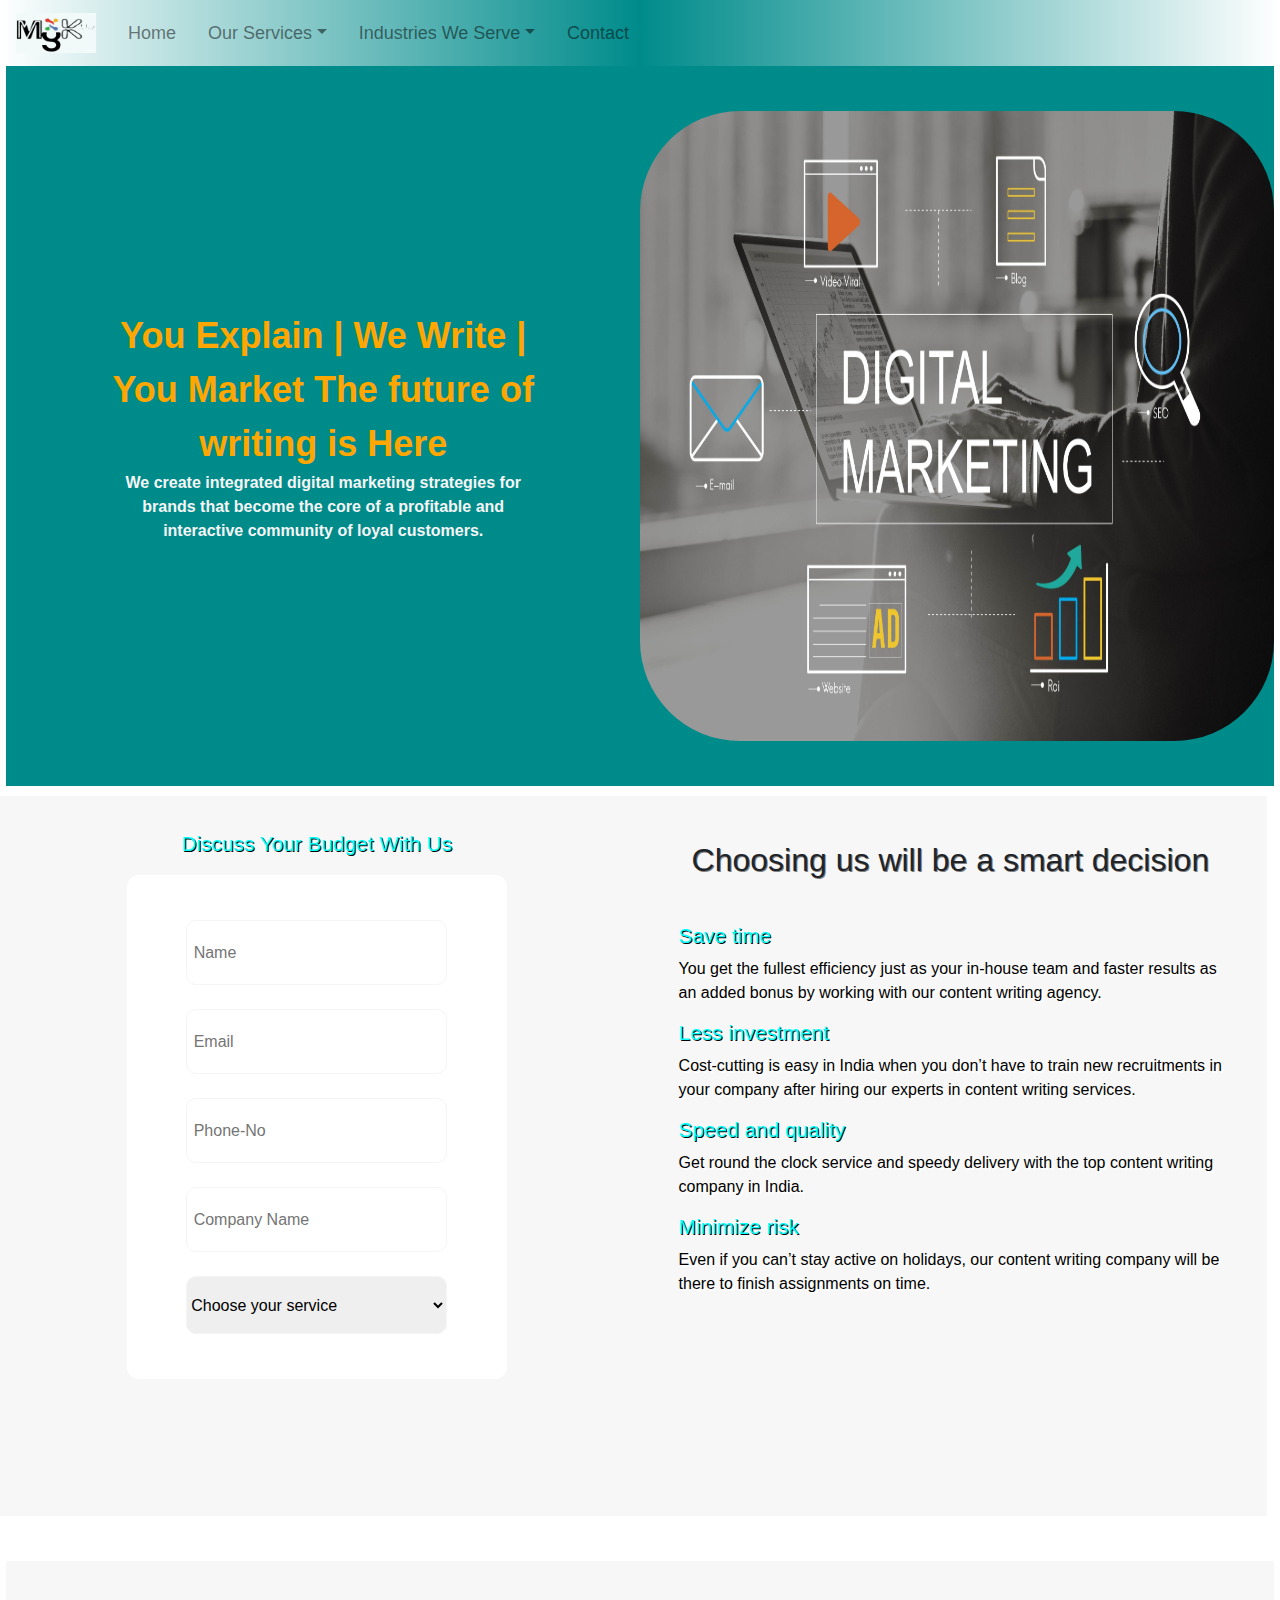
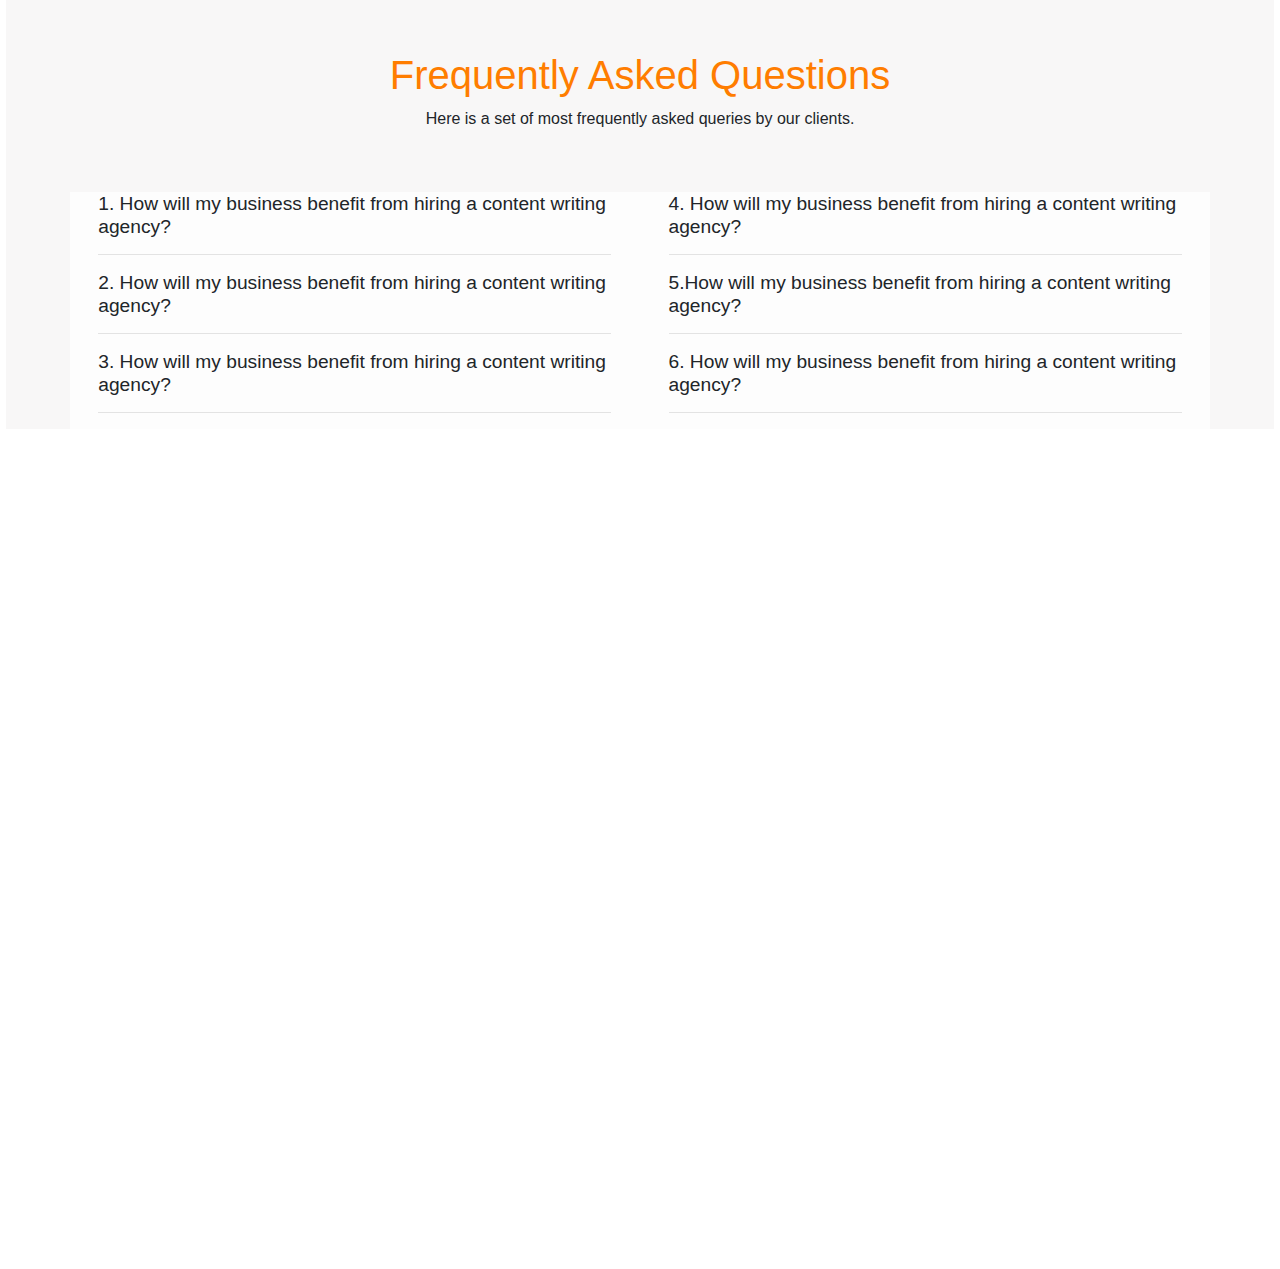
<file: index.html>
<!DOCTYPE html>
<html lang="en">
<head>
    <meta charset="UTF-8">
    <meta name="viewport" content="width=device-width, initial-scale=1.0 , shrink-to-fit=no">
    <link rel="stylesheet" href="https://maxcdn.bootstrapcdn.com/bootstrap/4.0.0/css/bootstrap.min.css" integrity="sha384-Gn5384xqQ1aoWXA+058RXPxPg6fy4IWvTNh0E263XmFcJlSAwiGgFAW/dAiS6JXm" crossorigin="anonymous">
    <link href="/your-path-to-fontawesome/css/all.css" > 
     <link rel="stylesheet" href="style.css">
    <title>My Knot Services</title>
</head>
<body>
    <!-- navbar start -->
    
    <nav class="navbar navbar-expand-md navbar-light  ">
        <a class="navbar-brand" href="index.html"><img src="/images/myknotLogo2.png" width="80px" height="40px"/></a>
        <button class="navbar-toggler" data-toggle="collapse" data-target="#collapse_target">
            <span class="navbar-toggler-icon"></span>
        </button>
        
        <div class="collapse navbar-collapse" id="collapse_target"> 
            <ul class="navbar-nav">
                <li class="nav-item px-md-2">
                    <a class="nav-link" href="#">Home</a>
                </li>
                <li class="nav-item px-md-2 dropdown">
                    <a class="nav-link dropdown-toggle" data-toggle="dropdown" data-target="#dropdown_target" href="#">Our Services</a>
                    <div class="dropdown-menu" aria-labelledby="dropdown_target">
                        <a class="dropdown-item">SEO</a>
                        <a class="dropdown-item">Digital Marketing</a>
                       
                    </div>
                </li>
                <li class="nav-item px-md-2 dropdown">
                    <a class="nav-link dropdown-toggle" data-toggle="dropdown" data-target="#dropdown_target2" href="#">Industries We Serve</a>
                    <div class="dropdown-menu" aria-labelledby="dropdown_target2">
                        <a class="dropdown-item">Education</a>
                        <a class="dropdown-item">Healthcare</a>
                        <a class="dropdown-item">Technology</a>
                        <a class="dropdown-item">Travel</a>
                    </div>
                </li>
                <li class="nav-item px-md-2">
                    <a class="nav-link" href="#">Contact</a>
                </li>
                
            </ul>
        </div>
    </nav>
   
    <!-- navbar end -->
    <!-- introduction start -->
    <div id="introduction">
        <div id="intro__title">
            <p><span class="highlight"> You Explain | We Write | You Market
                The future of writing is Here

                </span>
                <br>
                We create integrated digital marketing strategies for brands that become the core of a profitable and interactive community of loyal customers.

            </p>
        </div>
        <div id="intro__image">
            <img src="/images/digital maketing logo.jpg" alt="digital marketing logo"/>
        </div>

    </div>

<!-- introduction end -->


<!-- form part start-->
<div id="form__section">
    <div id="form__fill">
        <p class="form__right__heading">Discuss Your Budget With Us</p>
        <form>
            <input type="text" placeholder=" Name"><br>
            <input type="email" placeholder=" Email"><br>
            <input type="tel" placeholder=" Phone-No"><br>
            <input type="text" placeholder=" Company Name"><br>
            <select>
                <option name="SEO" value="SEO" disabled selected>Choose your service</option>
                <option name="SEO" value="SEO">&nbsp;SEO</option>
                <option name="Digital Marketing" value="Digital Marketing">Digital Marketing</option>
                </select>
        </form>
    </div>
    
    <div id="form__right"> 
        
        <h1>Choosing us will be a smart decision</h1>
        
        <h2 class="form__right__heading"><i class="fas fa-bullseye"></i>Save time</h2>
        <p  class="form__right__content">You get the fullest efficiency just as your in-house team and faster results as an added bonus by working with our content writing agency.</p>
        
        <h2  class="form__right__heading"><i class="fas fa-bullseye"></i>Less investment</h2>
        <p class="form__right__content">Cost-cutting is easy in India when you don’t have to train new recruitments in your company after hiring our experts in content writing services.</p>
        
        <h2  class="form__right__heading">  <i class="fas fa-bullseye"></i>Speed and quality</h2>
        <p class="form__right__content">Get round the clock service and speedy delivery with the top content writing company in India.</p>
        
        <h2  class="form__right__heading"><i class="fas fa-bullseye"></i>Minimize risk</h2>
        <p class="form__right__content">Even if you can’t stay active on holidays, our content writing company will be there to finish assignments on time.</p>
        
    </div>

</div>


<!-- form part end -->

<!-- FAQ start -->
<div id="faq">
    <div id="faq__heading">
        <h1>Frequently Asked Questions</h1>
        <p>Here is a set of most frequently asked queries by our clients.</p>
    </div>
    <div id="faq__content">
        <div id="faq__content__col1">
            <div class="faq__content__items" >
                <h4><a onclick="showmore(1)"  role="button">1. How will my business benefit from hiring a content writing agency?</a></h4>
                <hr>
                <p class="faq__answers" id="faq1">It is better to get content curated from the best content writing agency as they provide professional content writing services and cater to your content requirements. Some of the reasons to choose Content writing companies in India are:
                Save time and efforts: By hiring a content writing agency, one can save a lot of time and effort which will be required to train the in-house writers.
                Minimal investment: Get content writing services for nominal charges and save the cost, which is required to train new employees.
                </p>
            </div>
            <div class="faq__content__items">
                <h4><a onclick="showmore(2)"  role="button">2. How will my business benefit from hiring a content writing agency?</a></h4>
                <hr>
                <p class="faq__answers"  id="faq2">It is better to get content curated from the best content writing agency as they provide professional content writing services and cater to your content requirements. Some of the reasons to choose Content writing companies in India are:
                Save time and efforts: By hiring a content writing agency, one can save a lot of time and effort which will be required to train the in-house writers.
                Minimal investment: Get content writing services for nominal charges and save the cost, which is required to train new employees.
                </p>
            </div>
            <div class="faq__content__items">
                <h4><a onclick="showmore(3)"  role="button">3. How will my business benefit from hiring a content writing agency?</a></h4>
                <hr>
                <p class="faq__answers"  id="faq3">It is better to get content curated from the best content writing agency as they provide professional content writing services and cater to your content requirements. Some of the reasons to choose Content writing companies in India are:
                Save time and efforts: By hiring a content writing agency, one can save a lot of time and effort which will be required to train the in-house writers.
                Minimal investment: Get content writing services for nominal charges and save the cost, which is required to train new employees.
                </p>
            </div>
            

        </div>
        <div id="faq__content__col2">
            <div class="faq__content__items">
                <h4><a onclick="showmore(4)" role="button">4. How will my business benefit from hiring a content writing agency?</a></h4>
                <hr>
                <p class="faq__answers"  id="faq4">It is better to get content curated from the best content writing agency as they provide professional content writing services and cater to your content requirements. Some of the reasons to choose Content writing companies in India are:
                Save time and efforts: By hiring a content writing agency, one can save a lot of time and effort which will be required to train the in-house writers.
                Minimal investment: Get content writing services for nominal charges and save the cost, which is required to train new employees.
                </p>
            </div>
            <div class="faq__content__items">
                <h4><a onclick="showmore(5)"  role="button">5.How will my business benefit from hiring a content writing agency?</a></h4>
                <hr>
                <p class="faq__answers"  id="faq5">It is better to get content curated from the best content writing agency as they provide professional content writing services and cater to your content requirements. Some of the reasons to choose Content writing companies in India are:
                Save time and efforts: By hiring a content writing agency, one can save a lot of time and effort which will be required to train the in-house writers.
                Minimal investment: Get content writing services for nominal charges and save the cost, which is required to train new employees.
                </p>
            </div>
            <div class="faq__content__items">
                <h4><a onclick="showmore(6)"  role="button">6. How will my business benefit from hiring a content writing agency?</a></h4>
                <hr>
                <p class="faq__answers"  id="faq6">It is better to get content curated from the best content writing agency as they provide professional content writing services and cater to your content requirements. Some of the reasons to choose Content writing companies in India are:
                Save time and efforts: By hiring a content writing agency, one can save a lot of time and effort which will be required to train the in-house writers.
                Minimal investment: Get content writing services for nominal charges and save the cost, which is required to train new employees.
                </p>
            </div>

        </div>

    </div>
    
</div>




<!-- FAQ end -->
<br>
<br>
<br>
<br>
<br>
<br>
<br>
<br>
<br>
<br>
<br>
<br>
<br>
<br>
<br>
<br>
<br>
<br>
<br>
<br>
<br>
<br>
<br>
<br>
<br>
<br>
<br>
<br>
<br>
<br>
<br>
<br>
<br>
<br>
<br>







    
<script src="https://code.jquery.com/jquery-3.2.1.slim.min.js" integrity="sha384-KJ3o2DKtIkvYIK3UENzmM7KCkRr/rE9/Qpg6aAZGJwFDMVNA/GpGFF93hXpG5KkN"
crossorigin="anonymous"></script>
<script src="https://cdnjs.cloudflare.com/ajax/libs/popper.js/1.12.9/umd/popper.min.js" integrity="sha384-ApNbgh9B+Y1QKtv3Rn7W3mgPxhU9K/ScQsAP7hUibX39j7fakFPskvXusvfa0b4Q"
crossorigin="anonymous"></script>
<script src="https://maxcdn.bootstrapcdn.com/bootstrap/4.0.0/js/bootstrap.min.js" integrity="sha384-JZR6Spejh4U02d8jOt6vLEHfe/JQGiRRSQQxSfFWpi1MquVdAyjUar5+76PVCmYl"
crossorigin="anonymous"></script>

<script src="main.js"></script>
    


</body>
</html>
</file>
<file: style.css>
html {
    scroll-behavior: smooth;
    
  }
/* body{
    background-color: #f8f7f7;
} */


.navbar{
    background-image:linear-gradient(to right,white,darkcyan,white); 
}

@media  (min-width: 992px) {
	.navbar .nav-item .dropdown-menu{ display: none; }
	.navbar .nav-item:hover .nav-link{ color:#ffffff;  }
	.navbar .nav-item:hover .dropdown-menu{ display: block;}
	
}	

.nav-link{
    font-size: 18px;
}


/*           
                   
                INTRODUCTION START
    
*/
#introduction{
  
    width:99%;
    height:80vh;
    
    display: flex;
    background-color: darkcyan;
   
    align-items: center;
    margin: auto;
   
}
#intro__title{
    width:50%;
    text-align: center;
    
    
}
#intro__title>p{
    width: 70%;

    margin: auto;
    font-weight: 600;
    color:whitesmoke;
}
.highlight {
    font-size: 4vmin;
    color: rgb(255, 166, 0);
}
#intro__image{
    width: 50%;
    max-height: 100%;
    overflow:hidden;
    
    
    
}
#intro__image>img{
    max-width: 100%;
    /* padding: 20px; */
    min-height: 70vmin;
    max-height: 100%;
    display: block;
    border-radius: 100px;
}

@media screen and (max-width: 600px)
{
    .navbar{
        background-image:linear-gradient(to right,rgb(246, 253, 253),rgb(221, 247, 248),darkcyan); 
    }
    #introduction{
        flex-direction: column;
    }
    #intro__title{
        margin-top: 10vmin;
        width: 100%;
        margin-bottom: 13vmin;
    }
    #intro__image{
        width: 98%;
        
    }
    #intro__image>img{
        border-radius: 50px;
    }
}

/*           
                   
                INTRODUCTION END
    
*/

/*           
                   
                FORM START
    
*/
#form__section{
    width:99%;
    margin-top: 10px;
    height:80vh;
    min-height: max-content;
    /* border: 3px solid red; */
    background-color: #f8f7f7;
    display: flex;
    flex-direction: row;
    /* align-items: center; */
    /* position: relative; */
}
#form__fill{
    width: 50%;
    height: 70%;
    margin-top: 2em;
    /* background-color:#f1efef; */
    text-align: center;
    /* position: absolute; */
}
#form__fill>form{
    
    width: 60%;
    height: 100%;
    border-radius: 12px;
    margin: auto;
    display: flex;
    flex-direction: column;
    justify-content: flex-start;
    align-items: center;
    background-color: #FFFFFF;
    padding: 5vmin;
}
#form__fill>form *{
    width: 90%;
    flex-grow: 1;
    border-radius: 10px;
    border: 0.1px solid whitesmoke;
}
#form__fill>form *:focus{
    border: 1px solid cyan;
    outline: none;

}
#form__right{
    width: 50%;
    /* background-color: lightcoral; */
    /* position: absolute; */
    /* left:50%; */
    padding: 5vmin;
    height: 100%;
}
#form__right>h1{
    font-size: 2em;
    text-align: center;
    text-shadow:1px 1px grey;
    font-family: 'Muli', sans-serif;
    margin-bottom: 5vmin;
}

.form__right__heading{
    font-size: 1.3em;
    /* font-weight: bold; */
    text-shadow:1px 1px black;
    color:cyan;
}
.form__right__content{
    font-size: 1em;
    text-shadow:2px 2px white;
    color:black;
}
@media screen and (max-width: 600px){
    
    #form__section{
        flex-direction: column;
        height: fit-content;
    }
    #form__fill{
        width:100%;
    }
    #form__fill>form{
        padding: 0vmin;
    }
    #form__fill>form *{
        width: 90%;
        height: 3em;
        align-content: stretch;
       
    }
    #form__right{
        margin-top:2em;
        width:100%;
    }

}

/*           
                   
                FORM END
    
*/

/*           
                   
                FAQ START

*/

#faq{
    width:99%;
    /* margin-top: -20px; */
    height:max-content;
    margin: auto;
    background-color: #f8f7f7;
    /* border:1px solid red; */
}
#faq__heading{
    margin-top: 5vmin;
    padding-top: 10vmin;
    padding-bottom: 5vmin;
    text-align: center;
    
}
#faq__heading h1{
    color:#ff7d00;
}
#faq__content{
    width: 90%;
    margin: auto;
    height: fit-content;
    background-color: rgb(253, 253, 253);
    display: flex;
    flex-direction: row;
    /* padding: 10vmin; */
}
#faq__content__col1{
    width: 50%;
}
#faq__content__col2{
    width: 50%;
}
.faq__content__items{
    width: 90%;
    cursor:pointer;
    margin: auto;
}
.faq__content__items>h4{
    font-size: 1.2em;
}
.faq__answers{
    font-size: 0.8em;
    color: black;
    display: none;
}
.faq__answers__visible{
    font-size: 0.8em;
    text-shadow: 1px 1px rgb(252, 213, 203);
    display:block ;

}
@media screen and (max-width: 600px){
    #faq__content{
        flex-direction: column;
    }
    #faq__content__col1{
        width: 100%;
    }
    #faq__content__col2{
        width: 100%;
    }
}
/*           
                   
                FAQ END
    
*/
</file>
